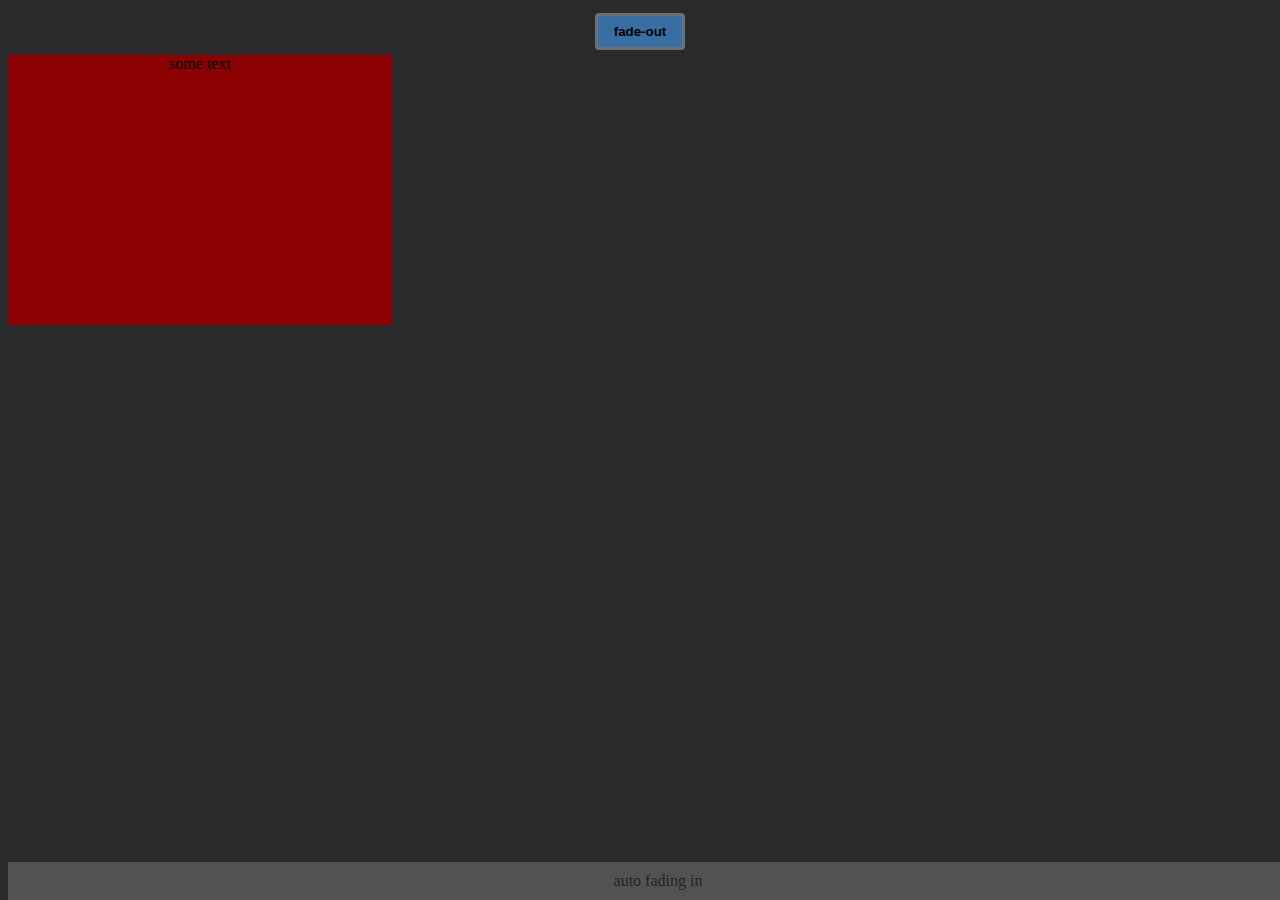
<file: templates/button_fade.html>
<!DOCTYPE html>
<html lang="en">

<head>
  <style>
      div {
  width: 30vw;
  height: 30vh;
  background-color: darkred;
  opacity: 100%;
}
  </style>
  <meta charset="utf-8">
  <meta name="viewport" content="width=device-width">
  <title>fade-in_fade-out</title>
  <link href="../static/style.css" rel="stylesheet" type="text/css" />
</head>

<body>
  <button id="fade" onclick="fade()">fade-out</button>
  <div class="main" id="div">some text</div>
  <script type="text/javascript" src="../static/fade_script.js"></script>

  <footer class="footer" id="footer">auto fading in</footer>
  <script> auto_fade_in(document.getElementById("footer")) </script>

</body>


</html>
</file>
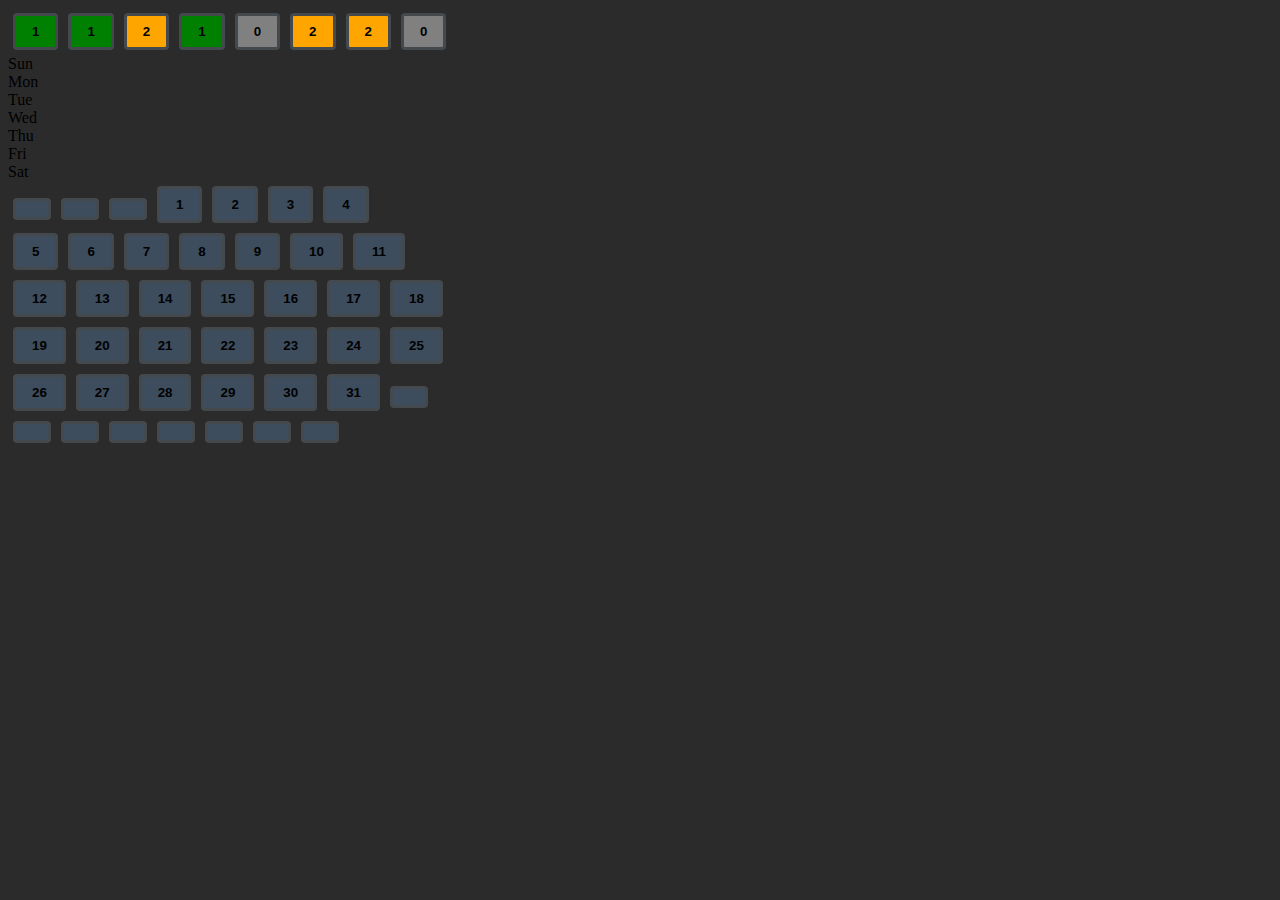
<file: templates/Calendar.html>
<!DOCTYPE html>
<html>
<head>
    <title>Colored Buttons</title>
    <style>
        .button {
            background-color: #3d4d5d;
            margin: 5px;
            padding: 8px 16px;
            border: #44494d 3px solid;
            border-radius: 4px;
            color: #000000;
            font-weight: bold;
            cursor: pointer;
        }
        .grey {
            background-color: grey;
        }
        .green {
            background-color: green;
        }

        .orange {
            background-color: orange;
        }


    </style>
</head>
<body style="background: #2b2b2c">
    <div id="buttonContainer"></div>

    <script>
        // Example array containing zeros, ones, and twos
        const array = [1, 1, 2, 1, 0, 2, 2, 0];

        const buttonContainer = document.getElementById('buttonContainer');

        // Iterate through the array and create buttons based on the values
        array.forEach(value => {
            const button = document.createElement('button');
            button.textContent = value;

            // Apply appropriate class based on the value to set the color
            if (value === 0) {
                button.classList.add('grey');
            } else if (value === 1) {
                button.classList.add('green');
            } else if (value === 2) {
                button.classList.add('orange');
            }

            button.classList.add('button');
            buttonContainer.appendChild(button);
        });
    </script>

    <div id="calendarContainer"></div>

    <script>
        // Get the current date
        const today = new Date();

        // Get the year and month (January is 0, December is 11)
        const year = today.getFullYear();
        const month = today.getMonth();

        // Get the first day and total days in the month
        const firstDay = new Date(year, month, 1).getDay(); // Sunday is 0, Monday is 1, ...
        const totalDays = new Date(year, month + 1, 0).getDate(); // Number of days in the month

        const weekdays = ['Sun', 'Mon', 'Tue', 'Wed', 'Thu', 'Fri', 'Sat'];

        const calendarContainer = document.getElementById('calendarContainer');

        // Create header row with weekday names
        const headerRow = document.createElement('div');
        headerRow.classList.add('row');
        weekdays.forEach(day => {
            const cell = document.createElement('div');
            cell.textContent = day;
            headerRow.appendChild(cell);
        });
        calendarContainer.appendChild(headerRow);

        // Create rows for each week
        let dayCounter = 1;
        for (let i = 0; i < 6; i++) { // Assuming maximum 6 weeks in a month
            const weekRow = document.createElement('div');
            weekRow.classList.add('row');

            for (let j = 0; j < 7; j++) { // Seven days in a week
                const cell = document.createElement('button');
                cell.classList.add('button');

                if ((i === 0 && j < firstDay) || dayCounter > totalDays) {
                    cell.textContent = '';
                } else {
                    cell.textContent = dayCounter;
                    dayCounter++;
                }

                weekRow.appendChild(cell);
            }

            calendarContainer.appendChild(weekRow);
        }
    </script>
</body>
</html>
</file>
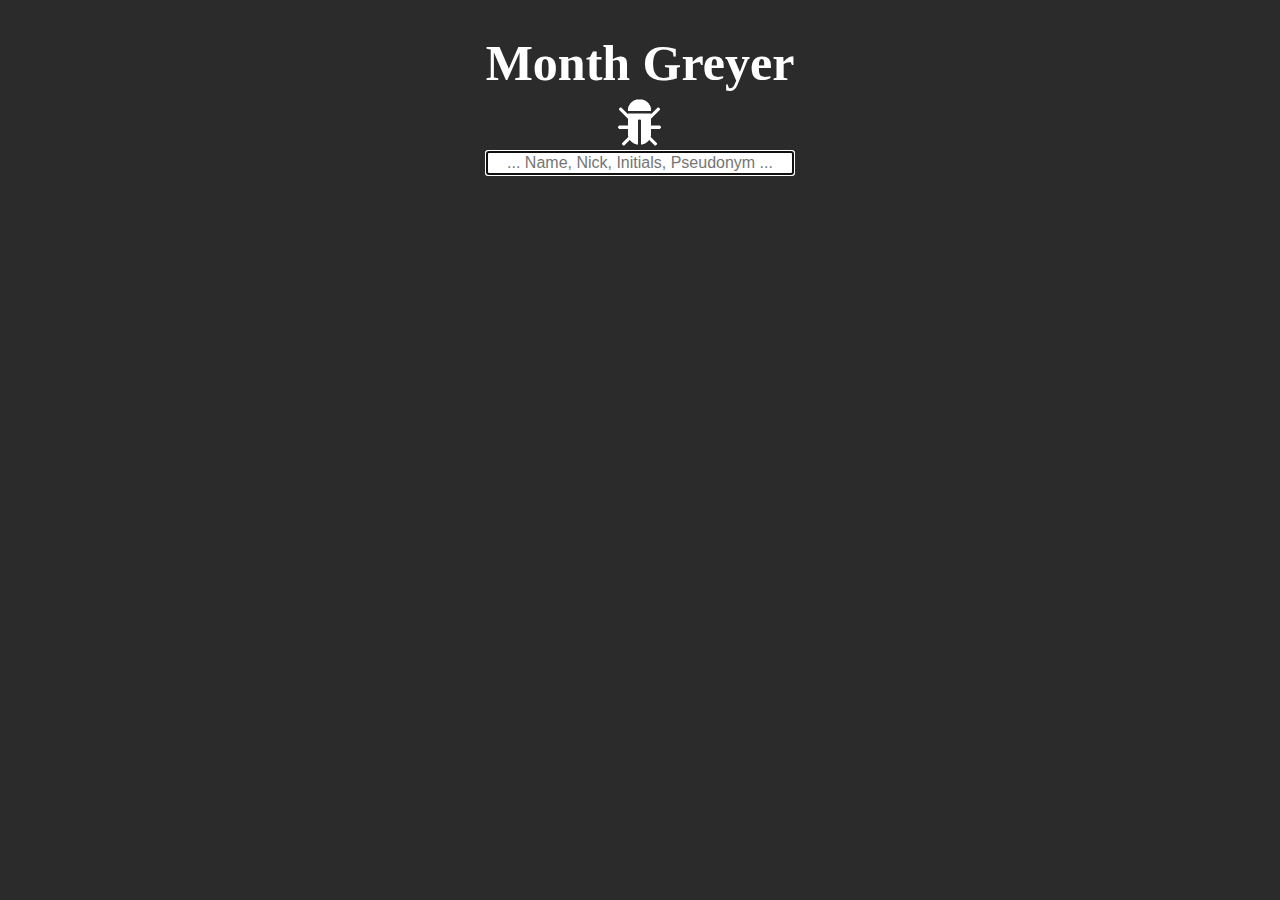
<file: templates/MonthGreyer.html>
<!DOCTYPE html>
<html lang="en">

<head>
    <title>Month Greyer</title>
    <link rel="stylesheet" type="text/css" href="../static/monthGreyer.css"/>
    <link rel="stylesheet" type="text/css" href="../static/style.css"/>

    <script>
        // ToDo: autosave: The user dictionary is updated on every click, albeit the "finished vote" status is found when he closes the page or goes to another tab in his browser for a certain time (10 seconds?).
        // ToDo: create a one-time invitational-code-landing page to directly join a group with your existing username or a new one or a one-time username. (optional counting for the amount of participants expected)
    </script>
    <script type="text/javascript" src="../static/calendar.js"></script>
    <script type="text/javascript" src="../static/fade_script.js"></script>
    <script type="text/javascript" src="../static/user_check.js"></script>
    <script type="text/javascript" src="../static/user_settings.js"></script>
    <script type="text/javascript" src="../static/dynamic_input-box_width.js"></script>
</head>

<body onload="calendarInit()">
    <h1 style>
        Month Greyer
    </h1>
    <div style="">
        <img src="/static/images/Bug.png" alt="report a Bug" width="50" height="50">
    </div>
    <input type="text" id="current_user" style="text-align: center; font-size: 16px; width:300px" autofocus="autofocus"
        placeholder="... Name, Nick, Initials, Pseudonym ..."
        onkeydown="this.style.width = getWidthOfInput(event) + 'px'" onkeyup="check_user()">

    <br>
    <button type="button" id="create_user" onclick="goto_user_page(current_user)" style="display: none; margin-top: 10px">I shouldn't be
        visible.</button>
    <p style="display: none; width: 60%" id="create_user_info">Please specialise your username so no double entries are made: <br>
        e.g.: Johannes &#8594; Johannes (Mathemagier) or Krarilotus. <br>
        Your username is almost already like your password to your vote.<br>
        <span style="font-size: x-small">
            The alternative would be to ask you for passwords or store your IP address in combination -_-'<br></span>
        <span style="font-size: xx-small">
            I also might not be able to recognise Conqueeftador420 as your gamertag if that's your access ¯\_(ツ)_/¯</span>
    </p>

    <div class="fade_div" id="calendarContainer">
        {#here the calendar and headers will be placed#}

    </div>
    <!-- // ToDo: legal notice, google block, data scraper block. Also add bug symbol to submit bugs -->
</body>

</html>
</file>
<file: static/style.css>
body {
  background: #2b2b2c;
  text-align: center;
}

footer {
  position: fixed;
  bottom: 0;
  width: 100%;
  background-color: #f1f1f1;
  text-align: center;
  padding: 10px;
  opacity: 20%;
}

h1 {
  font-size: 50px;
  color: white;
  font-family: "Arial Black", serif;
  margin-bottom: 5px;
}

p {
  margin: auto;
  text-align: center;
  font-size: 20px;
  color: white;
  font-family: "Arial Black", serif;
}

button {
  background-color: #396ea2;
  margin: 5px;
  padding: 8px 16px;
  border: #697177 3px solid;
  border-radius: 4px;
  color: #000000;
  font-weight: bold;
  cursor: pointer;
}

/* Initial state of the containers to fade in */
.fade_div {
    display: none;
    opacity: 0.0%;
}

/*the fade animations*/
@keyframes fade-out {
  from {
    opacity: 100%;
  }

  to {
    opacity: 0;
  }
}

@keyframes fade-in {
  from {
    opacity: 0;
  }

  to {
    opacity: 100%;
  }
}

@keyframes shake {
  0%  {transform:
    translate(1px, 1px)
    rotate(0deg)}
  10% {transform:
    translate(-1px,-1px)
    rotate(-1deg)}
  20% {transform:
    translate(-1px,0px)
    rotate(1deg)}
  30% {transform:
    translate(3px,2px)
    rotate(0deg)}
  40% {transform:
    translate(1px,-1px)
    rotate(1deg)}
  50% {transform:
    translate(-3px,2px)
    rotate(-1deg)}
  60% {transform:
    translate(1px,0px)
    rotate(0deg)}
  70% {transform:
    translate(2px,2px)
    rotate(2deg)}
  80% {transform:
    translate(0px,-1px)
    rotate(0deg)}
  90% {transform:
    translate(-2px,2px)
    rotate(-2deg)}
  100% {transform:
    translate(0px,1px)
    rotate(1deg)}
}
</file>
<file: static/monthGreyer.css>
/* Table settings the hash indicates that a ID attribute of an HTML element is accessed*/
#calendar_table {
    font-family: "Arial Black", serif;
    font-size: 16px;
    color: white;
    border-color: red;
    width: 80%;
    max-width: 800px;
    border-collapse: collapse;
    margin: 0 auto;
}

#calendar_table td {
        cursor: pointer;
        width: 14.28%;
        user-select: none;
    }

#calendar_table tr {
        text-align: center;
        height: 50px;
    }

#month_year {
    color: white;
}

.free {
    background-color: #004f23;
}

.freed {
    background-color: #554f13;
}

.blocked {
    cursor: default !important;
    background-color: #545454;
}

.self_blocked {
    background-color: grey;
    /*background-image: url("./images/broken.png"); ToDo: that looks like shit*/
    /*background-size: cover;*/
}

.past {
    cursor: default !important;
    background-color: transparent;
}

.free:hover{
    animation: shake 0.5s;
    animation-iteration-count: infinite;
}

.freed:hover{
    animation: shake 0.5s;
    animation-iteration-count: infinite;
}

.self_blocked:hover{
    animation: shake 0.5s;
    animation-iteration-count: infinite;
}

.h2 {
    font-size: 40px;
    color: white;
    margin-bottom: 0;
    margin-top: 10px;
}

.tooltip {
    position: relative;
    display: inline-block;
}

.tooltip .tooltiptext {
    font-family: "Arial Black", serif;
    visibility: hidden;
    width: 120px;
    background-color: #545454;
    color: white;
    text-align: center;
    border-radius: 6px;
    padding: 5px 0;

    z-index: 1;
    position: absolute;
    top: -5px;
    right: 105%;
    opacity: 0;
    transition: opacity 1s;
}

.tooltip:hover .tooltiptext {
    visibility: visible;
    opacity: 1;
}
</file>
